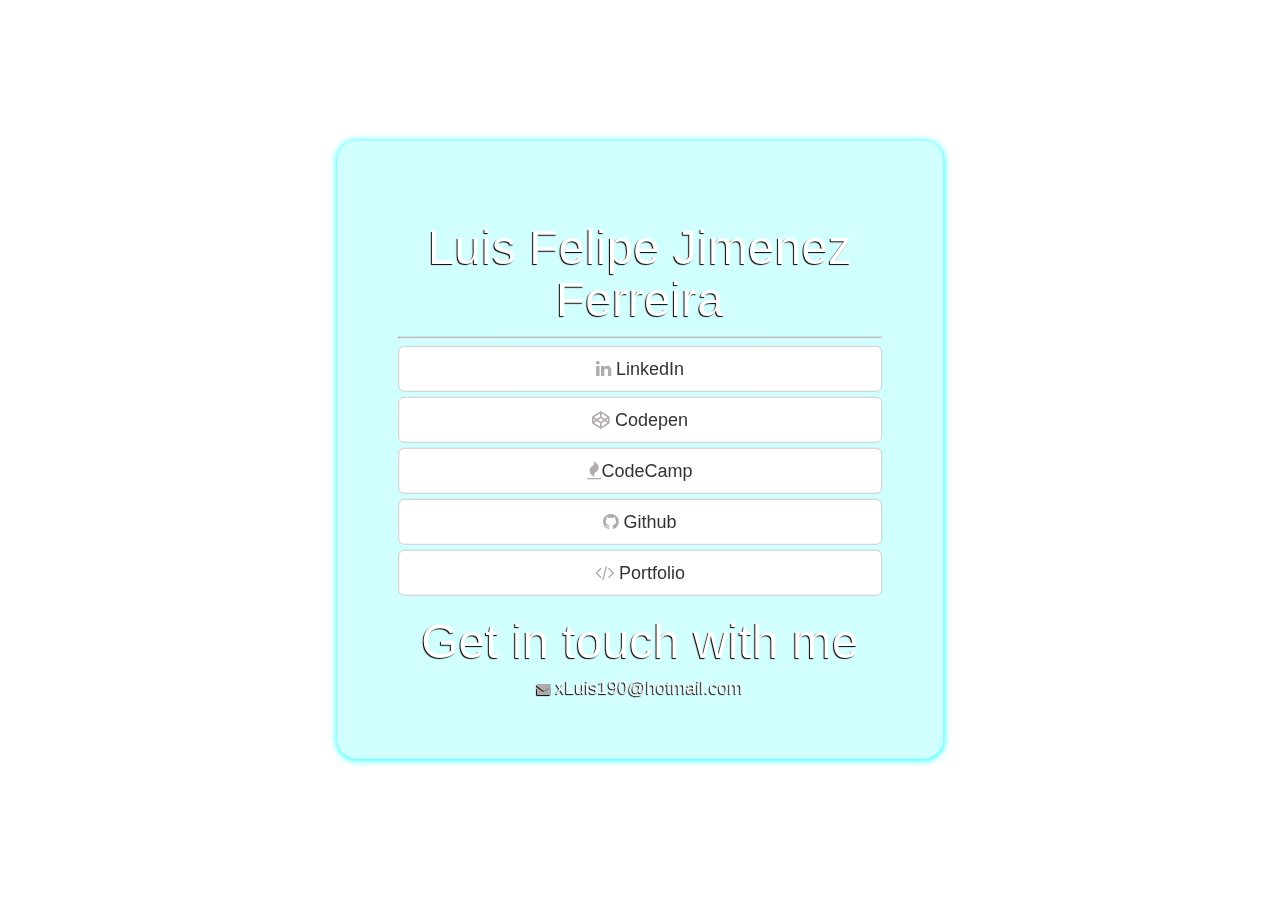
<file: index.html>
<!DOCTYPE html>
<html>
   <head>
      <meta charset="utf-8">
      <meta name=viewport content="width=device-width, initial-scale=1">
      <title>Luis Felipe Jimenez</title>
      <link rel="stylesheet" href="https://cdnjs.cloudflare.com/ajax/libs/font-awesome/4.6.3/css/font-awesome.min.css">
      <link rel="stylesheet" href="https://cdnjs.cloudflare.com/ajax/libs/animate.css/3.5.2/animate.css">
      <link rel="stylesheet" href="https://cdnjs.cloudflare.com/ajax/libs/twitter-bootstrap/3.3.7/css/bootstrap.min.css">
      <script async src="https://cdnjs.cloudflare.com/ajax/libs/wow/1.1.2/wow.min.js"></script>
      <script>
         var WOW = new WOW().init();
      </script>
      <link rel="stylesheet" href="css/main.css">
   </head>
   <body>
   </nav>
      <div class="bg-img">
         <div class="container">
            <div class="vertical-align">
               <div class="wow flipInX">
                  <h1 class="text-center wow fadeIn" data-wow-delay="1s">Luis Felipe Jimenez Ferreira</h1>
                  <hr>
                  <a href="https://www.linkedin.com/in/luis-felipe-jimenez-0863a2112" target="_blank" class="btn btn-block btn-lg btn-default"><i class="fa fa-linkedin"></i> LinkedIn</a>
                  <a href="http://codepen.io/xLuis190/" target="_blank" class="btn btn-block btn-lg btn-default"><i class="fa fa-codepen"></i> Codepen</a>
                  <a href="https://www.freecodecamp.com/xluis190" target="_blank" class="btn btn-block btn-lg btn-default"><i class="fa fa-fire"></i>CodeCamp </a>
                  <a href="https://github.com/xLuis190" target="_blank" class="btn btn-block btn-lg btn-default"><i class="fa fa-github"></i> Github</a>
                  <a href="https://xluis190.github.io/PersonalWebsite/projects.html" target="_blank" class="btn btn-block btn-lg btn-default"><i class="fa fa-code"></i> Portfolio</a>

                  <div class="getinTouch">
                  <h3 class="text-center ">Get in touch with me</h3>
                  <i class="fa fa-envelope"></i><h4>xLuis190@hotmail.com</h4>
                </div>
               </div>
            </div>
         </div>
      </div>
      <script async src="https://cdnjs.cloudflare.com/ajax/libs/jquery/3.1.0/jquery.min.js"></script>
      <script async src="https://cdnjs.cloudflare.com/ajax/libs/twitter-bootstrap/3.3.7/js/bootstrap.min.js"></script>
      <script async src="js/main.js"></script>
   </body>
</html>
</file>
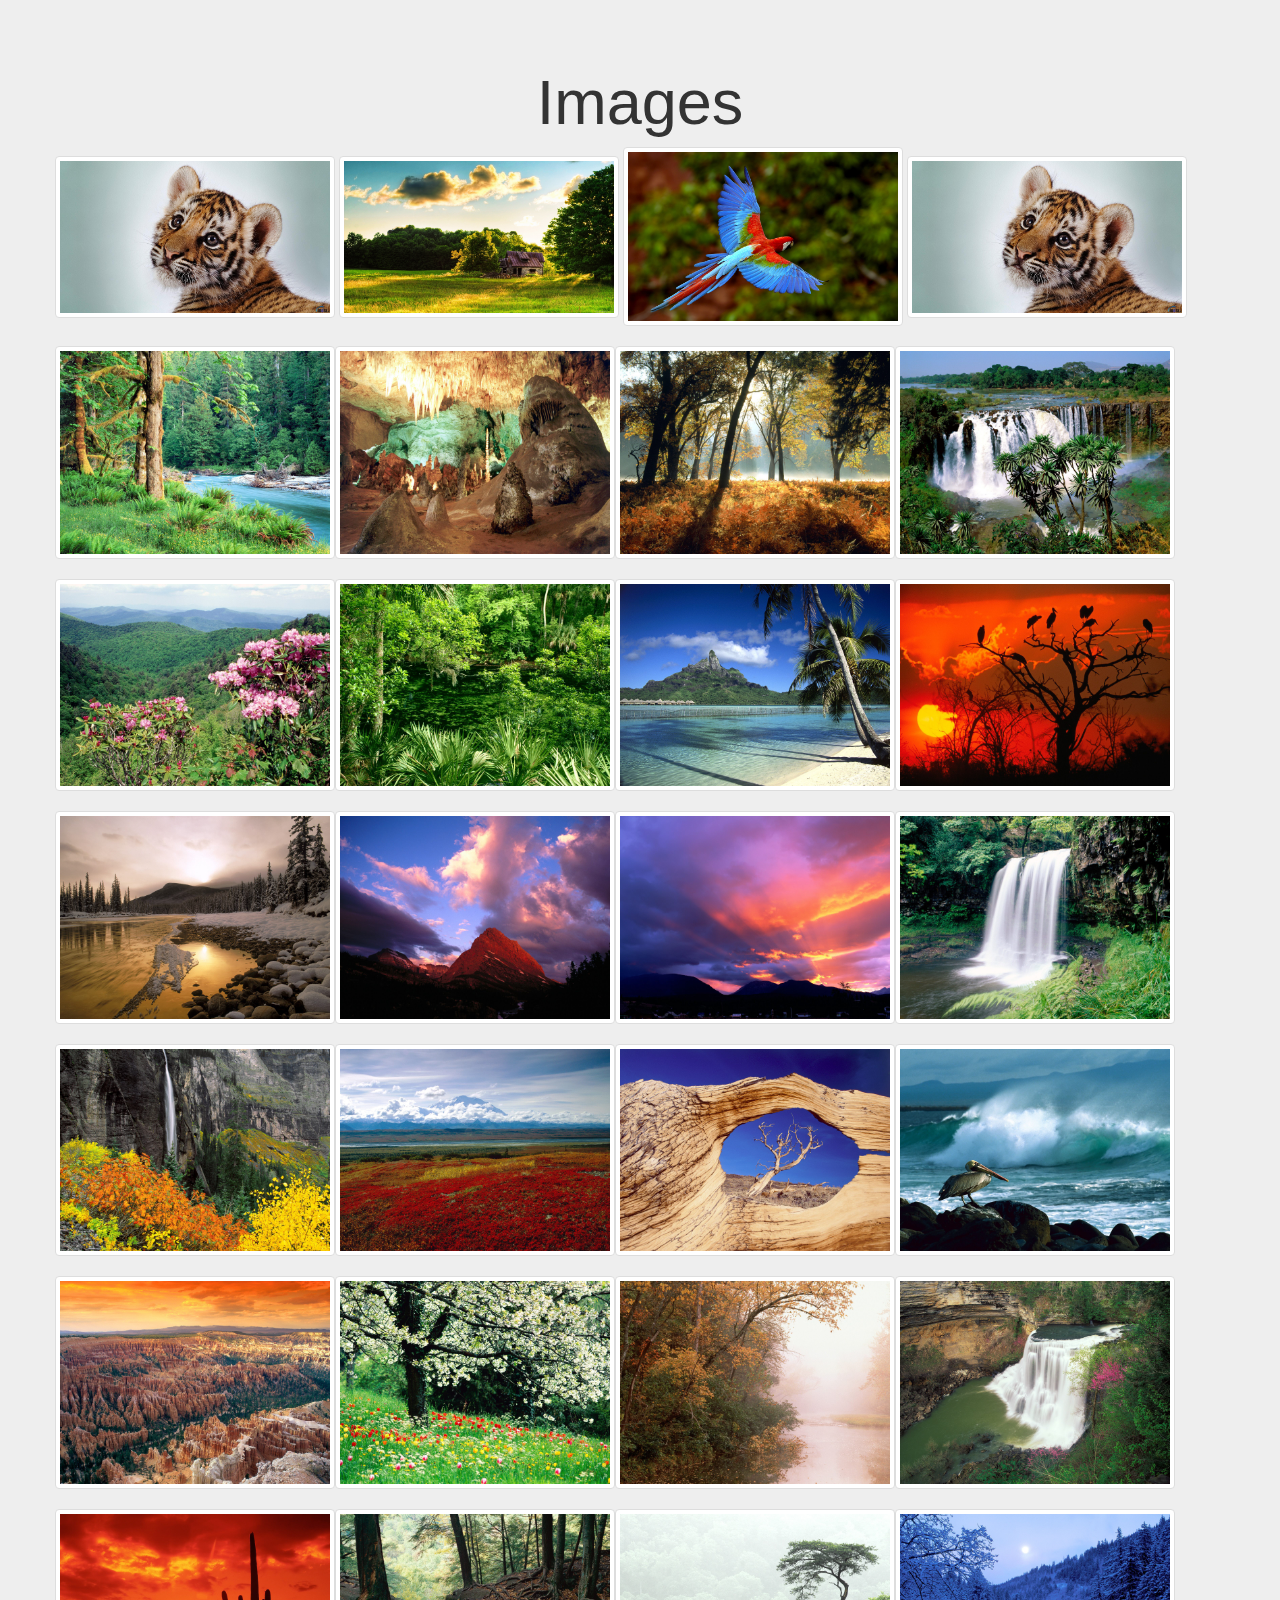
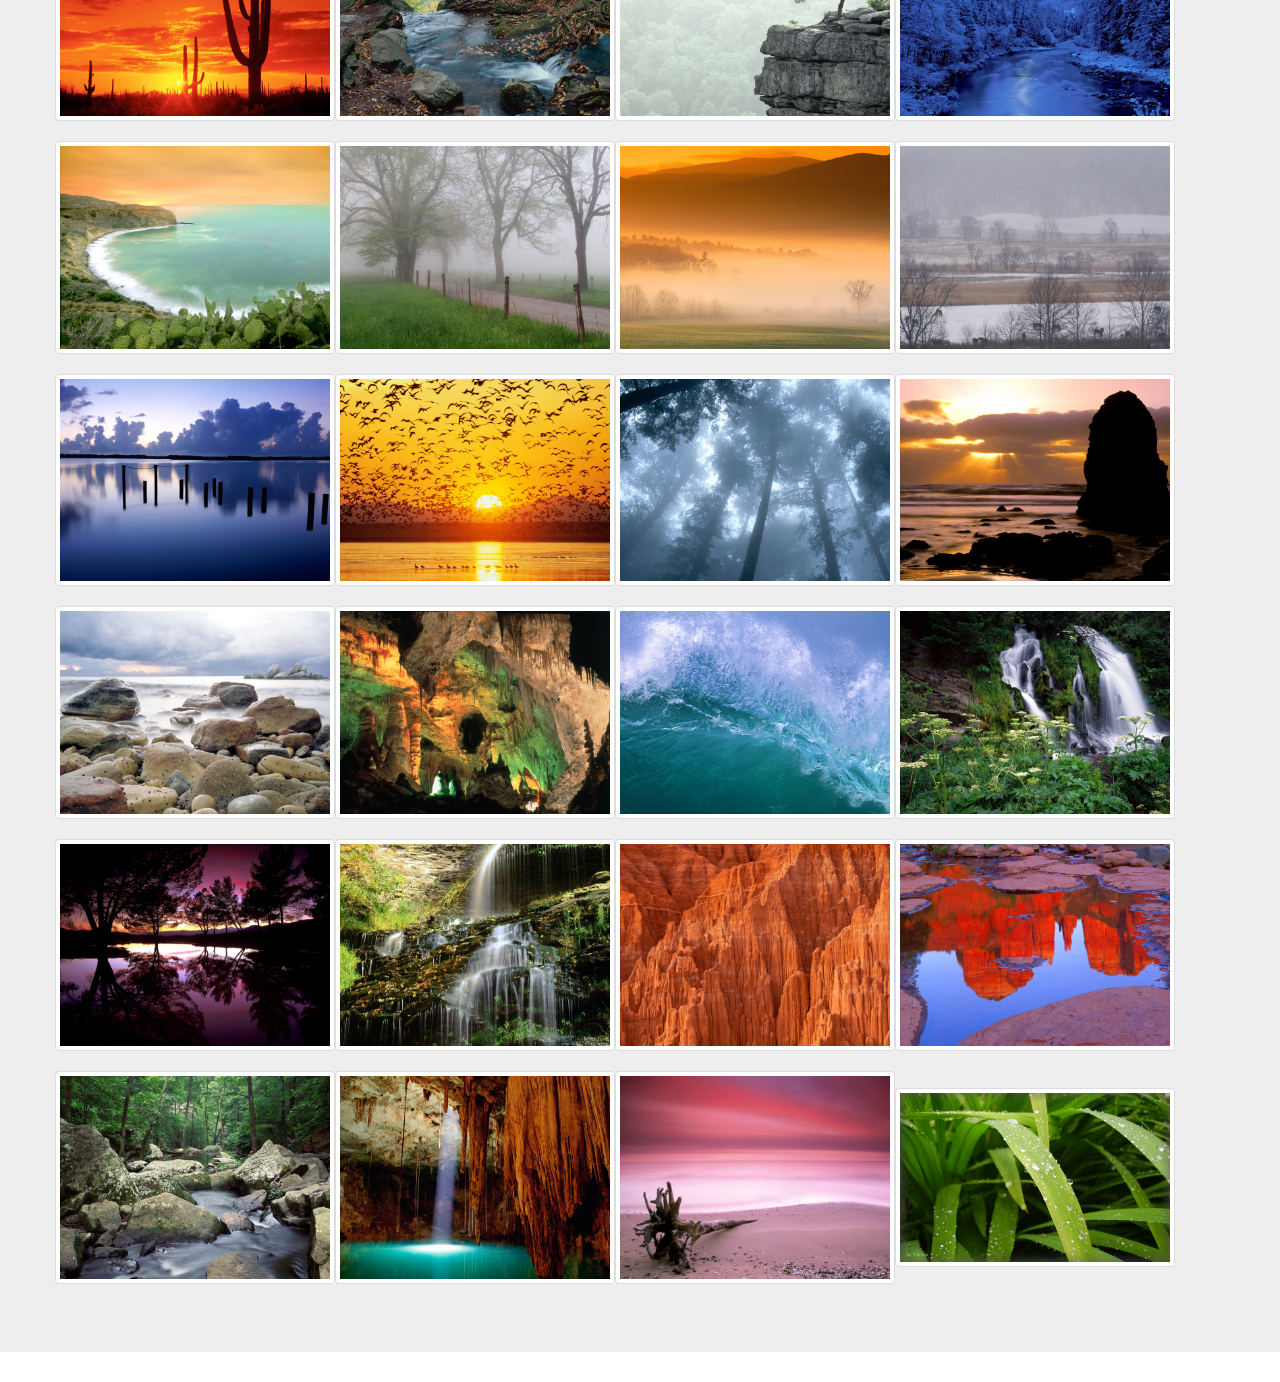
<file: Gallery/index.html>
<!DOCTYPE html>
<html>
  <head>
    <meta charset="utf-8">
    <title>Gallery</title>
    <link rel="stylesheet" href="css/touchTouch.css">
    <!-- Latest compiled and minified CSS -->
    <link rel="stylesheet" href="https://maxcdn.bootstrapcdn.com/bootstrap/3.3.7/css/bootstrap.min.css" integrity="sha384-BVYiiSIFeK1dGmJRAkycuHAHRg32OmUcww7on3RYdg4Va+PmSTsz/K68vbdEjh4u" crossorigin="anonymous">
      <link rel="stylesheet" href="css/maincss.css">
  </head>
  <body>
<div class="jumbotron">
    <div class="container">
      <div class="row">
          <h1 class="text-center">Images</h1>
          <div class="thumbs">
            <a title="Testing" href="img/img1.jpg"><img class="img-responsive thumbnail" src="img/img1.jpg" alt=""></a>
            <a title="Testing" href="img/img2.jpg"><img class="img-responsive thumbnail" src="img/img2.jpg" alt=""></a>
            <a title="Testing" href="img/img3.jpg"><img class="img-responsive thumbnail" src="img/img3.jpg" alt=""></a>
            <a title="Testing" href="img/img1.jpg"><img class="img-responsive thumbnail" src="img/img1.jpg" alt=""></a>
          </div>
        </div>
      </div>
    </div>

    <script src="https://cdnjs.cloudflare.com/ajax/libs/jquery/3.1.1/jquery.min.js"></script>
    <script src="js/touchTouch.jquery.js"></script>
    <!-- Latest compiled and minified JavaScript -->
    <script src="https://maxcdn.bootstrapcdn.com/bootstrap/3.3.7/js/bootstrap.min.js" integrity="sha384-Tc5IQib027qvyjSMfHjOMaLkfuWVxZxUPnCJA7l2mCWNIpG9mGCD8wGNIcPD7Txa" crossorigin="anonymous"></script>
    <script src="js/mainjs.js"></script>
  </body>
</html>
</file>
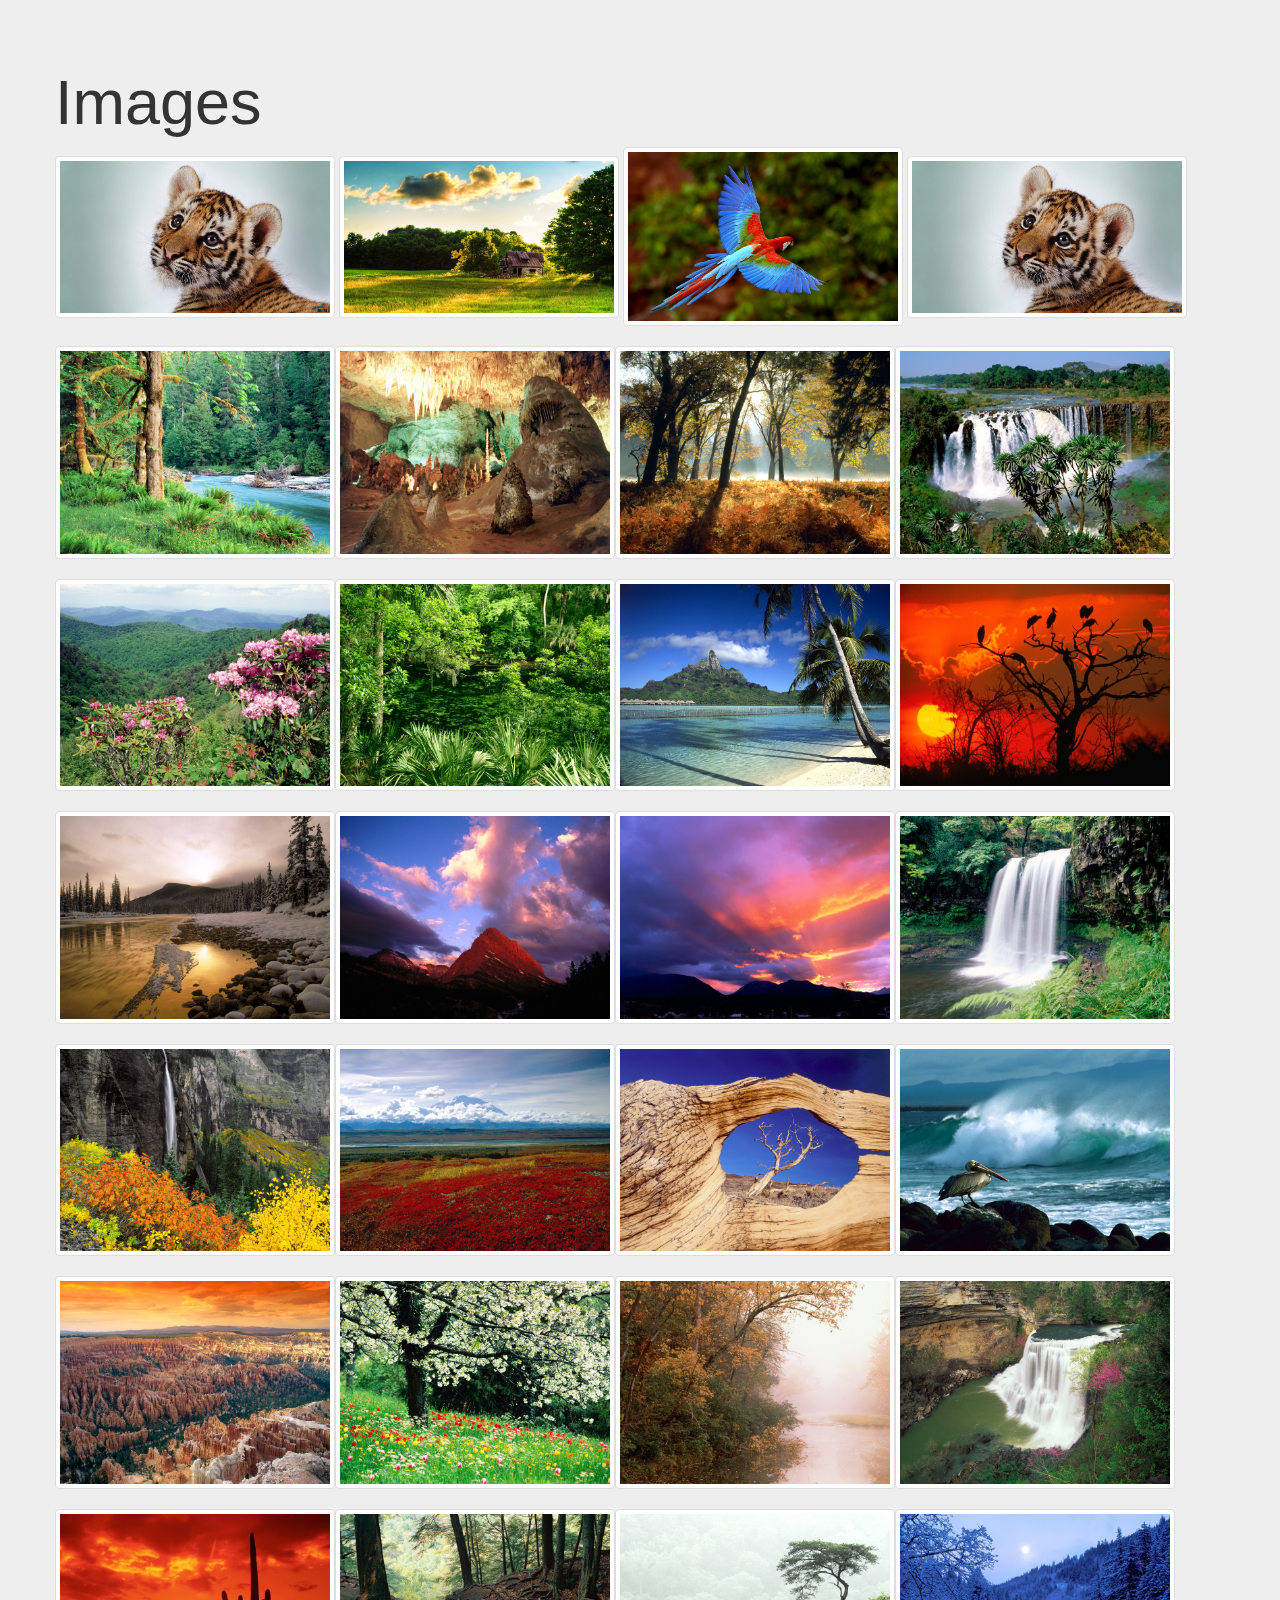
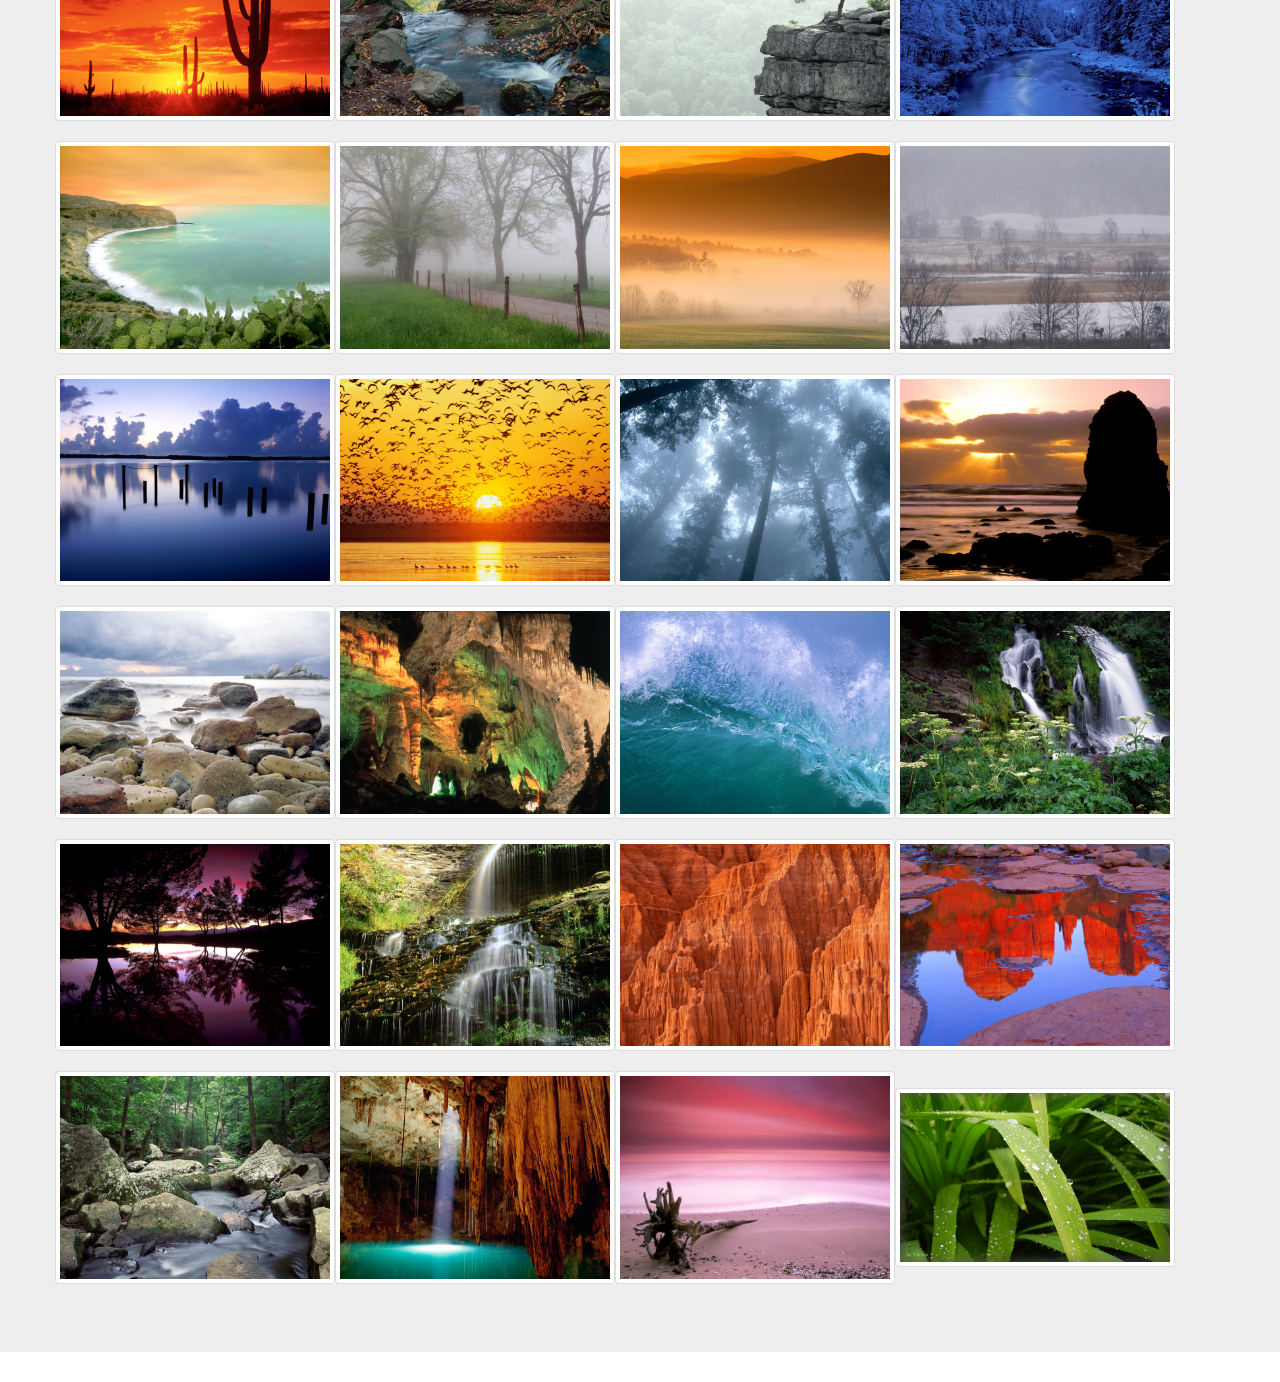
<file: Gallery/gallery.html>
<!DOCTYPE html>
<html>
  <head>
    <meta charset="utf-8">
    <title>Gallery</title>
    <link rel="stylesheet" href="css/touchTouch.css">
    <!-- Latest compiled and minified CSS -->
    <link rel="stylesheet" href="https://maxcdn.bootstrapcdn.com/bootstrap/3.3.7/css/bootstrap.min.css" integrity="sha384-BVYiiSIFeK1dGmJRAkycuHAHRg32OmUcww7on3RYdg4Va+PmSTsz/K68vbdEjh4u" crossorigin="anonymous">
      <link rel="stylesheet" href="css/maincss.css">
  </head>
  <body>
<div class="jumbotron">
    <div class="container">
      <div class="row">
          <h1>Images</h1>
          <div class="thumbs">
            <a title="Testing" href="img/img1.jpg"><img class="img-responsive thumbnail" src="img/img1.jpg" alt=""></a>
            <a title="Testing" href="img/img2.jpg"><img class="img-responsive thumbnail" src="img/img2.jpg" alt=""></a>
            <a title="Testing" href="img/img3.jpg"><img class="img-responsive thumbnail" src="img/img3.jpg" alt=""></a>
            <a title="Testing" href="img/img1.jpg"><img class="img-responsive thumbnail" src="img/img1.jpg" alt=""></a>
          </div>
        </div>
      </div>
    </div>

    <script src="https://cdnjs.cloudflare.com/ajax/libs/jquery/3.1.1/jquery.min.js"></script>
    <script src="js/touchTouch.jquery.js"></script>
    <!-- Latest compiled and minified JavaScript -->
    <script src="https://maxcdn.bootstrapcdn.com/bootstrap/3.3.7/js/bootstrap.min.js" integrity="sha384-Tc5IQib027qvyjSMfHjOMaLkfuWVxZxUPnCJA7l2mCWNIpG9mGCD8wGNIcPD7Txa" crossorigin="anonymous"></script>
    <script src="js/mainjs.js"></script>
  </body>
</html>
</file>
<file: css/main.css>
body,html{
	height:100%;
}
.bg-img{
  z-index: 0;
}
.bg-img::before{
	height:100%;
	background:url('http://wallpapercave.com/wp/SKAnGM0.jpg') no-repeat;
	background-size:cover;
	content: "";
  position: fixed;
  left: 0;
  right: 0;
  z-index: -1;
	filter: blur(5px);
  display: block;
}
hr {
    display: block;
    margin-top: 0.5em;
    margin-bottom: 0.5em;
    margin-left: auto;
    margin-right: auto;
    border-style: inset;
    border-width: 1px;

}
.fa{
	color:#b1acac;
}
h1,h3{
	font-size:-webkit-xxx-large;
	color:#fff;
}
h1{
	transition-timing-function: ease-out;
	transition-property: all;
}
.vertical-align {
  position: absolute;
  box-shadow:  #fff;
  top: 50%;
  left: 50%;
  transform: translate(-50%, -50%) !important;
}
.flipInX{
	background-color: rgba(0, 255, 255, 0.18);
	width: 100%;
	height: 100%;
	padding:10%;
	box-shadow: 0px 1px 7px aqua;
	position:relative;
	z-index: 1;
	border-radius: 20px;
}
.text-center, .getinTouch{
	text-shadow: -1px 1px 1px #000;
}
.getinTouch{
	text-align:center;
}
.getinTouch h4{
	color: #fff;
	display: inline;
	padding-left: 1%;
}
.card{
	text-align:center;
	align-items: center;
	margin: 2%;
}
</file>
<file: Gallery/css/touchTouch.css>
/* The gallery overlay */

#galleryOverlay{
	width:100%;
	height:100%;
	position:fixed;
	top:0;
	left:0;
	opacity:0;
	z-index:100000;
	background-color:#222;
	background-color:rgba(0,0,0,0.8);
	overflow:hidden;
	display:none;
	
	-moz-transition:opacity 1s ease;
	-webkit-transition:opacity 1s ease;
	transition:opacity 1s ease;
}

/* This class will trigger the animation */

#galleryOverlay.visible{
	opacity:1;
}

#gallerySlider{
	height:100%;
	
	left:0;
	top:0;
	
	width:100%;
	white-space: nowrap;
	position:absolute;
	
	-moz-transition:left 0.4s ease;
	-webkit-transition:left 0.4s ease;
	transition:left 0.4s ease;
}

#gallerySlider .placeholder{
	background: url("preloader.gif") no-repeat center center;
	height: 100%;
	line-height: 1px;
	text-align: center;
	width:100%;
	display:inline-block;
}

/* The before element moves the
 * image halfway from the top */

#gallerySlider .placeholder:before{
	content: "";
	display: inline-block;
	height: 50%;
	width: 1px;
	margin-right:-1px;
}

#gallerySlider .placeholder img{
	display: inline-block;
	max-height: 100%;
	max-width: 100%;
	vertical-align: middle;
}

#gallerySlider.rightSpring{
	-moz-animation: rightSpring 0.3s;
	-webkit-animation: rightSpring 0.3s;
}

#gallerySlider.leftSpring{
	-moz-animation: leftSpring 0.3s;
	-webkit-animation: leftSpring 0.3s;
}

/* Firefox Keyframe Animations */

@-moz-keyframes rightSpring{
	0%{		margin-left:0px;}
	50%{	margin-left:-30px;}
	100%{	margin-left:0px;}
}

@-moz-keyframes leftSpring{
	0%{		margin-left:0px;}
	50%{	margin-left:30px;}
	100%{	margin-left:0px;}
}

/* Safari and Chrome Keyframe Animations */

@-webkit-keyframes rightSpring{
	0%{		margin-left:0px;}
	50%{	margin-left:-30px;}
	100%{	margin-left:0px;}
}

@-webkit-keyframes leftSpring{
	0%{		margin-left:0px;}
	50%{	margin-left:30px;}
	100%{	margin-left:0px;}
}

/* Arrows */

#prevArrow,#nextArrow{
	border:none;
	text-decoration:none;
	background:url('arrows.png') no-repeat;
	opacity:0.5;
	cursor:pointer;
	position:absolute;
	width:43px;
	height:58px;
	
	top:50%;
	margin-top:-29px;
	
	-moz-transition:opacity 0.2s ease;
	-webkit-transition:opacity 0.2s ease;
	transition:opacity 0.2s ease;
}

#prevArrow:hover, #nextArrow:hover{
	opacity:1;
}

#prevArrow{
	background-position:left top;
	left:40px;
}

#nextArrow{
	background-position:right top;
	right:40px;
}
</file>
<file: Gallery/css/maincss.css>
a img{
  width: 20em;
}
.thumbnail{
  display:inline;
}
</file>
